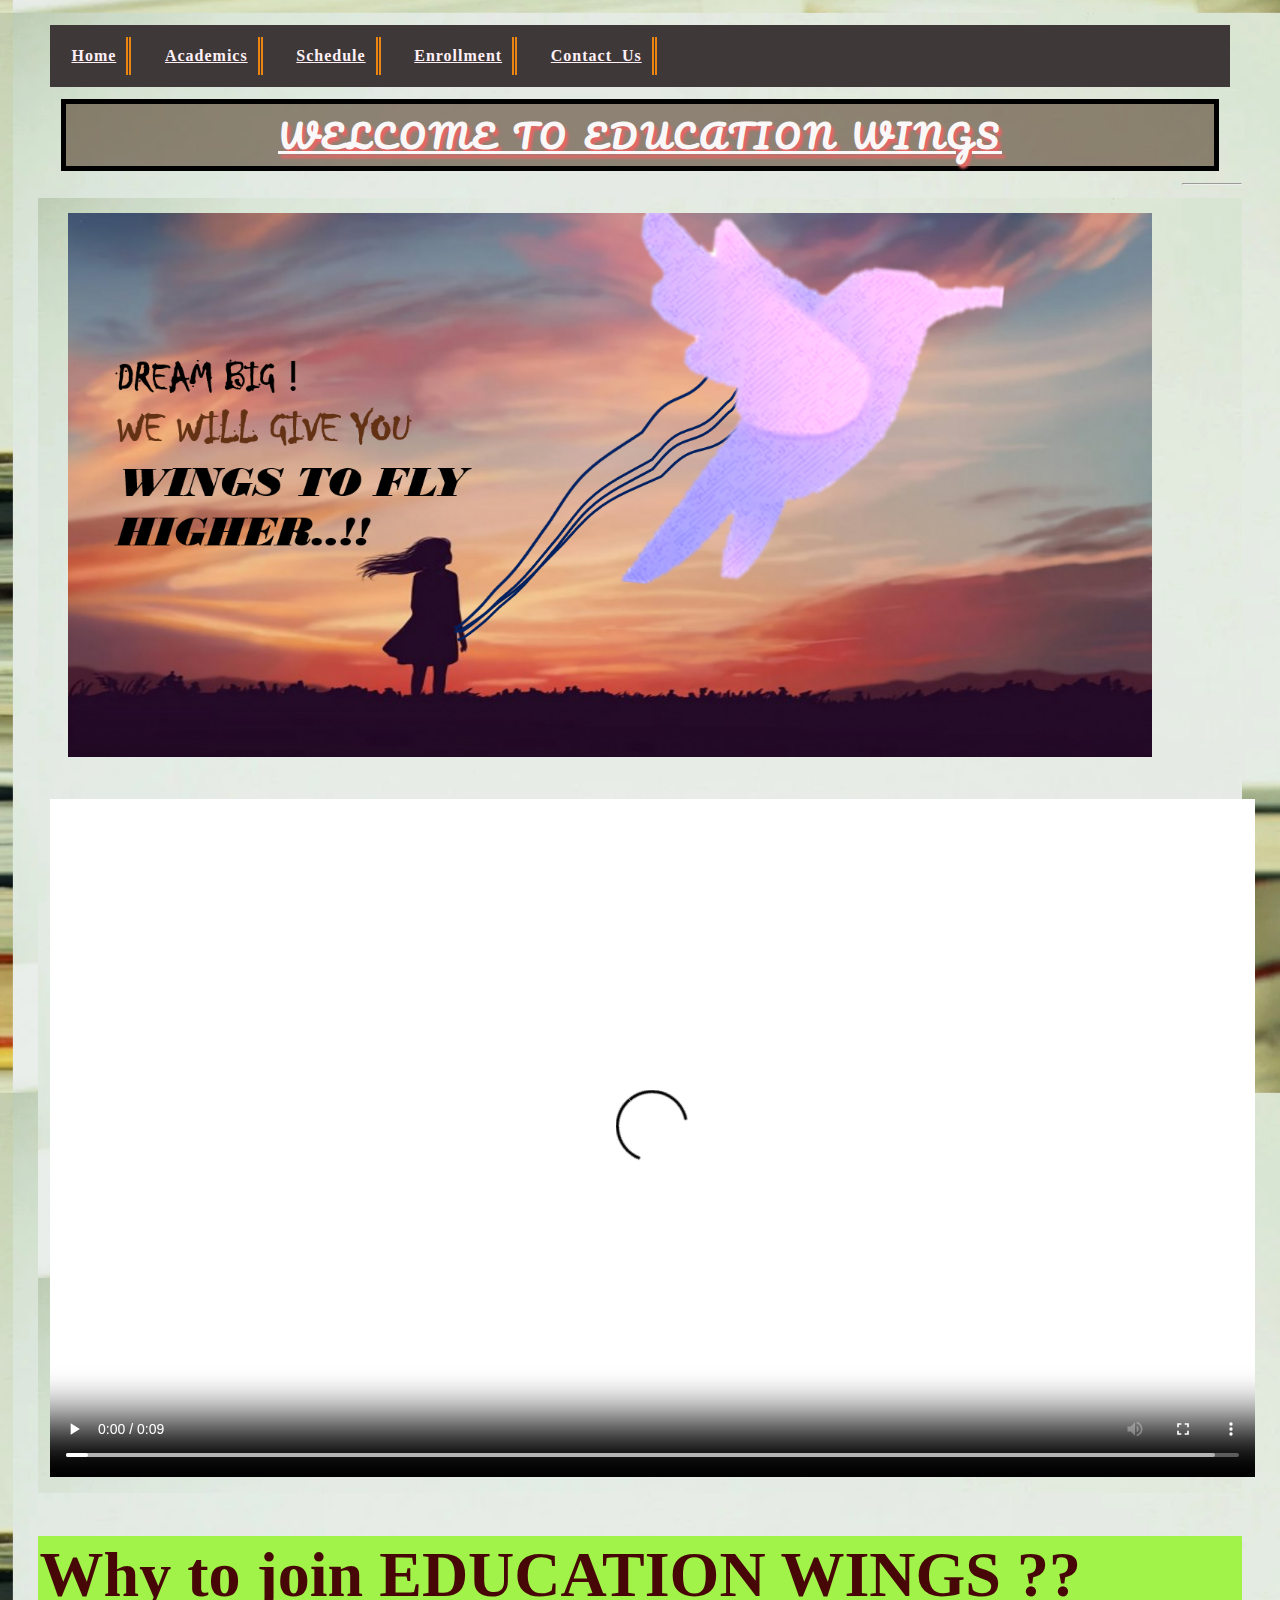
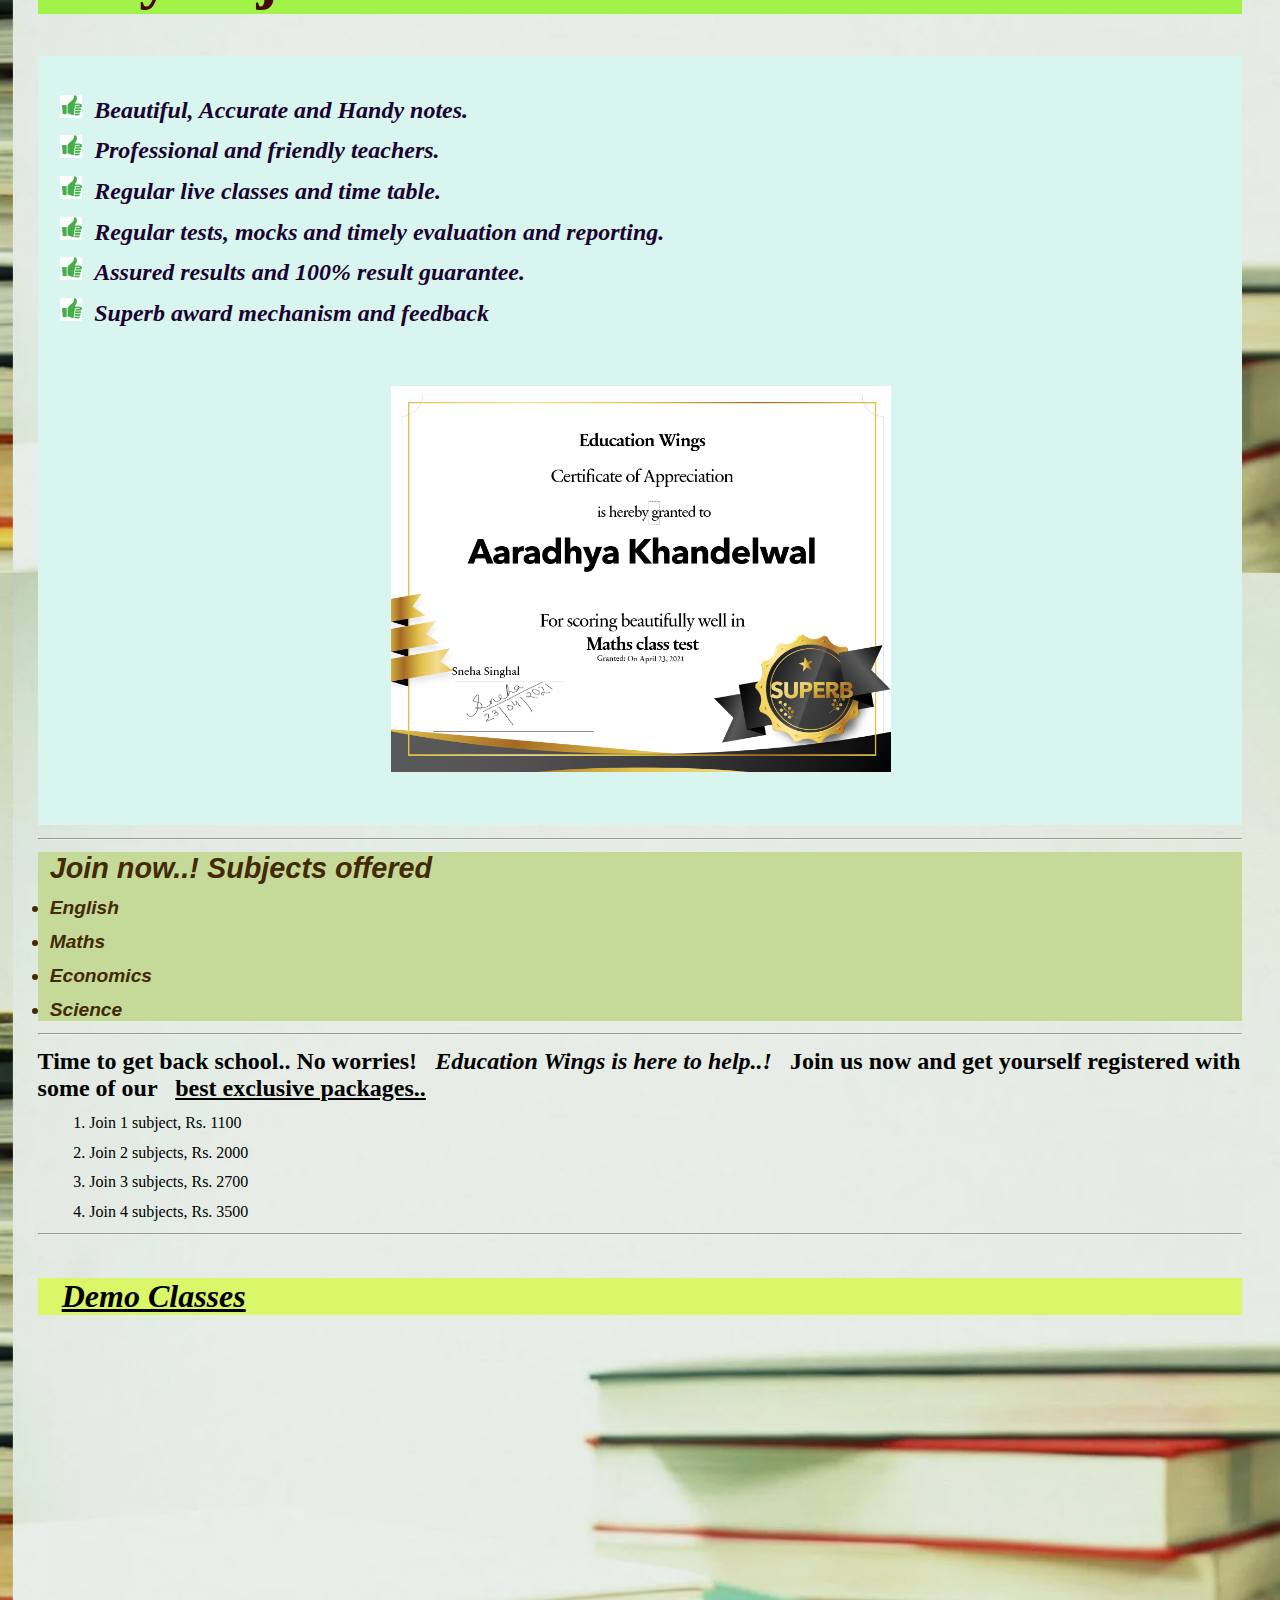
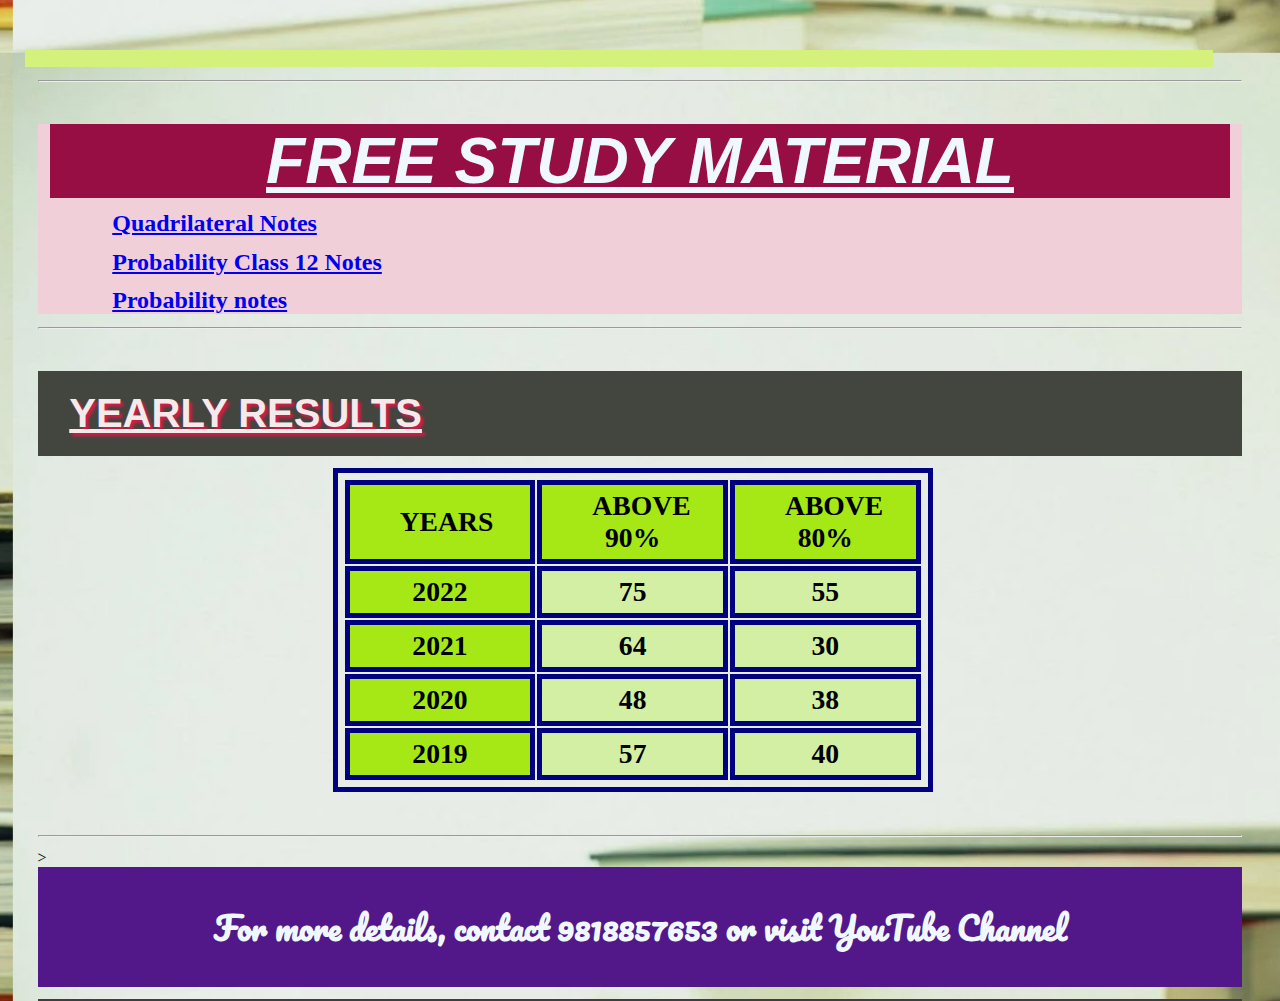
<file: index.html>
<!DOCTYPE html>
<html lang="en">
<head>
    <meta charset="UTF-8">
    <meta http-equiv="X-UA-Compatible" content="IE=edge">
    <meta name="viewport" content="width=device-width, initial-scale=1.0">
    <link rel="preconnect" href="https://fonts.googleapis.com">
<link rel="preconnect" href="https://fonts.gstatic.com" crossorigin>
<link href="https://fonts.googleapis.com/css2?family=Pacifico&family=Satisfy&display=swap" rel="stylesheet">
    <title>EDUCATION WINGS Home</title>
    <link rel="stylesheet" href="style.css">
    <style>
        
 .special{ background-image: url("light\ 5.webp");
           background-repeat: no repeat;
           background-size:"device-width";
}
.cover { float: left;
width:90%;
margin: 2.5%;}
    </style>
</head>
<body class="special">
    <section class="first">
    <nav >
        <a href="index.html" target="_blank" rel="noopener noreferrer">Home         </a>
        <a href="#" target="_blank" rel="noopener noreferrer">Academics     </a>
        <a href="class 4.html" target="_blank" rel="noopener noreferrer">Schedule    </a>
        <a href="class 3.html" target="_blank" rel="noopener noreferrer">Enrollment    </a>
        <a href="class 5.html" target="_blank" rel="noopener noreferrer">Contact Us    </a>
    </nav>
    
    <div><h1>WELCOME TO EDUCATION WINGS</h1></div>
    <img class="cover" src=".//COVER IMAGE.PNG" alt="">
    
</section>
    <hr>
    <div class="special"><video  src=".//Intro video Education Wings.mp4" loop controls autoplay width="100%" ></video></div>
    <span>
        <h2> Why to join EDUCATION WINGS ??</h2></span>
         
          <ul class="medium"> 
           <span> <li> Beautiful, Accurate and Handy notes.</li>
            <li> Professional and friendly teachers.</li>
            <li> Regular live classes and time table.</li>
            <li> Regular tests, mocks and timely evaluation and reporting.</li>
            <li> Assured results and 100% result guarantee.</li>
            <li> Superb award mechanism and feedback</li></span>
           <span><aside> <img src=".//certificate.PNG" width="500" alt="This is an image"></aside></span>

        </ul>
    
    <hr><section class="join">
    <h2>Join now..! Subjects offered </h2>
        <li> English</li> <li>Maths</li> <li>Economics</li> <li>Science</li>
    </section>
    <hr>

<h2>Time to get back school.. No worries! <i> Education Wings is here to help..!</i>  Join us now and get yourself registered with some of our <u> best exclusive packages..</u></h2>

<ol> 
    <li>Join 1 subject, Rs. 1100</li>
    <li>Join 2 subjects, Rs. 2000</li>
    <li>Join 3 subjects, Rs. 2700</li>
    <li>Join 4 subjects, Rs. 3500</li>

    
</ol>
<hr>

<span><h1> <i><u>Demo Classes</u></i></h1>

<iframe width="30%"" height="312" src="https://www.youtube.com/embed/Nqkz0ZtZLYs" title="YouTube video player" frameborder="0" allow="accelerometer; autoplay; clipboard-write; encrypted-media; gyroscope; picture-in-picture" allowfullscreen></iframe>


<iframe width="30%"height="312"  src="https://www.youtube.com/embed/YFlE8HdcQaw" title="YouTube video player" frameborder="0" allow="accelerometer; autoplay; clipboard-write; encrypted-media; gyroscope; picture-in-picture" allowfullscreen></iframe>

<iframe width="30%"height="312"  src="https://www.youtube.com/embed/X8yWZYQXm3U" title="YouTube video player" frameborder="0" allow="accelerometer; autoplay; clipboard-write; encrypted-media; gyroscope; picture-in-picture" allowfullscreen></iframe>
<hr>
<br>
</span>
<article>
<h1> <i> <U>  FREE STUDY MATERIAL</U></i></h1>
<ol>
<h2><a href=".//Quadrilaterals Class 3 Notes and Worksheet.pdf" target="_blank" rel="noopener noreferrer"> Quadrilateral Notes</a></h2>

<h2><a href=".//PROBABILITY CLASS 1 NOTES.pdf" target="_blank" rel="noopener noreferrer"> Probability Class 12 Notes</a></h2>

<h2><a href=".//probability ch13 class 1.docx" target="_blank" rel="noopener noreferrer"> Probability notes</a></h2>
</ol>
</article>

<hr>
<br>

<h1 class="year"> <U> YEARLY RESULTS </U></h1>

<Table width="600" align="centre">
    <thead>
        <tr>
            <th> YEARS</th>
            <th> ABOVE 90%</th>
            <th> ABOVE 80%</th>
       </tr>
    </thead>
    <tbody>  
       <tr>
        <th>2022</th>
        <td>75</td>
        <td>55</td>
    
    </tr>
       <tr>
        <th>2021</th>
        <td>64</td>
        <td>30</td>
    
    </tr>
    <tr>
        <th>2020</th>
        <td>48</td>
        <td>38</td>
    
    </tr>
    <tr>
        <th>2019</th>
        <td>57</td>
        <td>40</td>
    
    </tr>
</tbody>    

     



</Table>
<br>
<hr>

<section class="footer">><h1> <footer> For more details, contact 9818857653 or visit YouTube Channel </footer></h1></section>

<section><h3> Education Wings</h3></section>

</div>
</h3>
</body>
</html>
</file>
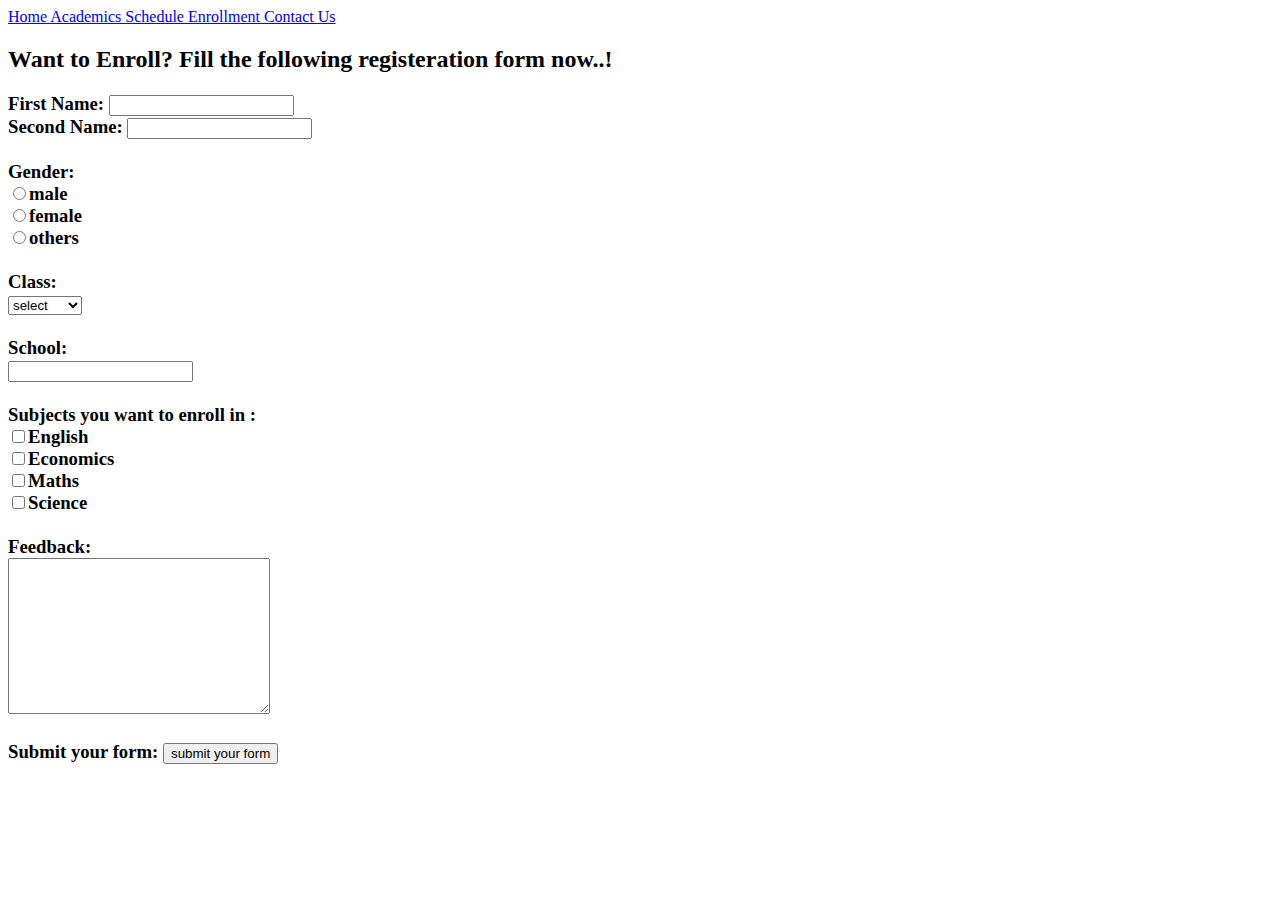
<file: class 3.html>
<!DOCTYPE html>
<html lang="en">
<head>
    <meta charset="UTF-8">
    <meta http-equiv="X-UA-Compatible" content="IE=edge">
    <meta name="viewport" content="width=device-width, initial-scale=1.0">
    <title>Enrollment</title>
</head>
<body>
    <nav >
        <a href="index.html" target="_blank" rel="noopener noreferrer">Home         </a>
        <a href="#" target="_blank" rel="noopener noreferrer">Academics     </a>
        <a href="class 4.html" target="_blank" rel="noopener noreferrer">Schedule    </a>
        <a href="class 3.html" target="_blank" rel="noopener noreferrer">Enrollment    </a>
        <a href="class 5.html" target="_blank" rel="noopener noreferrer">Contact Us    </a>
    </nav>
    <h2> Want to Enroll? Fill the following registeration form now..!</h2>

<h3><form action="CLASS 2.html" name="Registeration Form" method="dialog"></form>
First Name: <input type="text" name="Firstname"> <br>
Second Name: <input type="text" name="Secondname"> <br><br>

Gender:<br>
<input type="radio" name="sex" value="male">male <br>
<input type="radio" name="sex" value="female">female<br>
<input type="radio" name="sex" value="others">others <br><br>

Class: <br>
<select name="class">
    <option value="select class" selected="selected"> select</option>
    <option value="class 9"> Class 9</option>
    <option value="Class 10">Class 10</option>
    <option value="Class 11">Class 11</option>
    <option value="Class 12">Class 12</option>

</select>
<br><br>
School: <br>
<input type="text"> <br><br>

Subjects you want to enroll in :<br>
<input type="checkbox" name="English" value="English">English<br>
<input type="checkbox" name="Economics" value="Economics">Economics<br>
<input type="checkbox" name="Maths" value="Maths">Maths<br>
<input type="checkbox" name="Science" value="Science">Science<br><br>

Feedback: <br>
<textarea name="Comments"  cols="30" rows="10"></textarea><br><br>

Submit your form:
<input type="submit" value="submit your form"/>
    
</body>
</html>
</file>
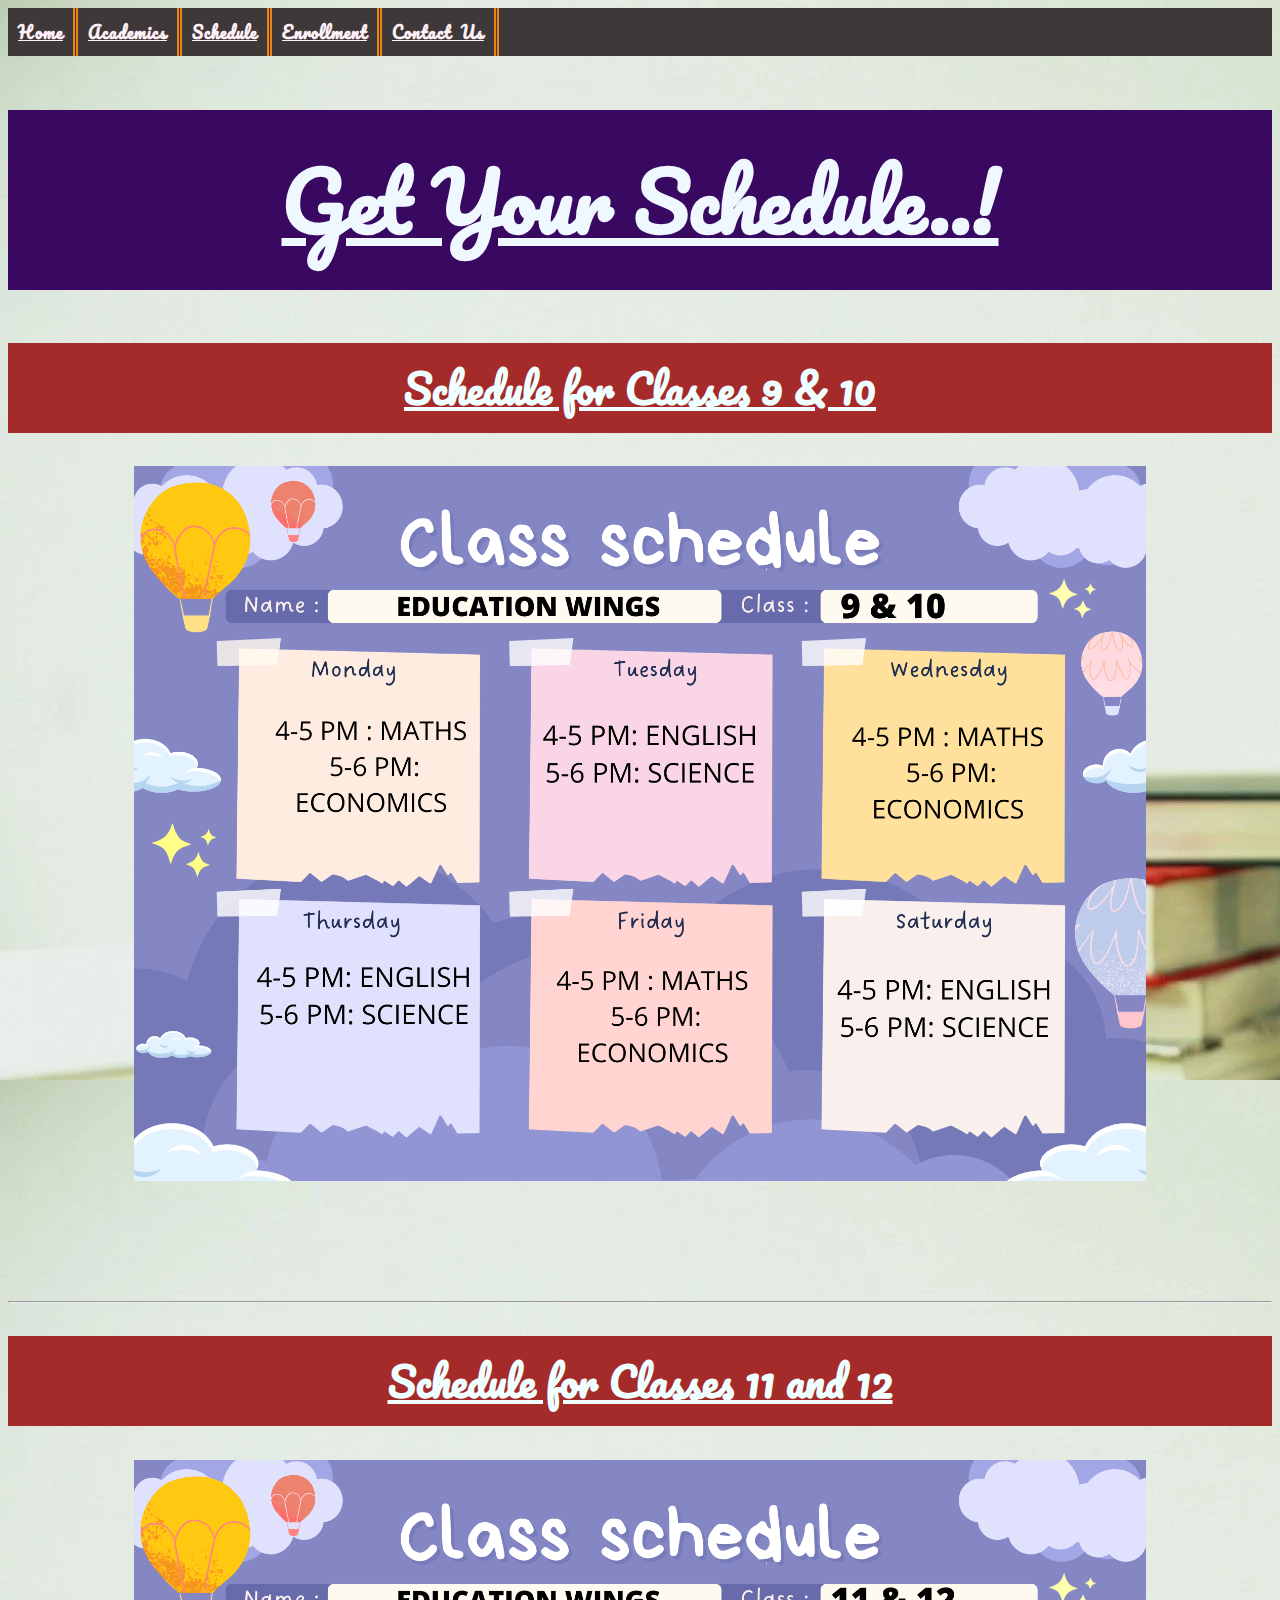
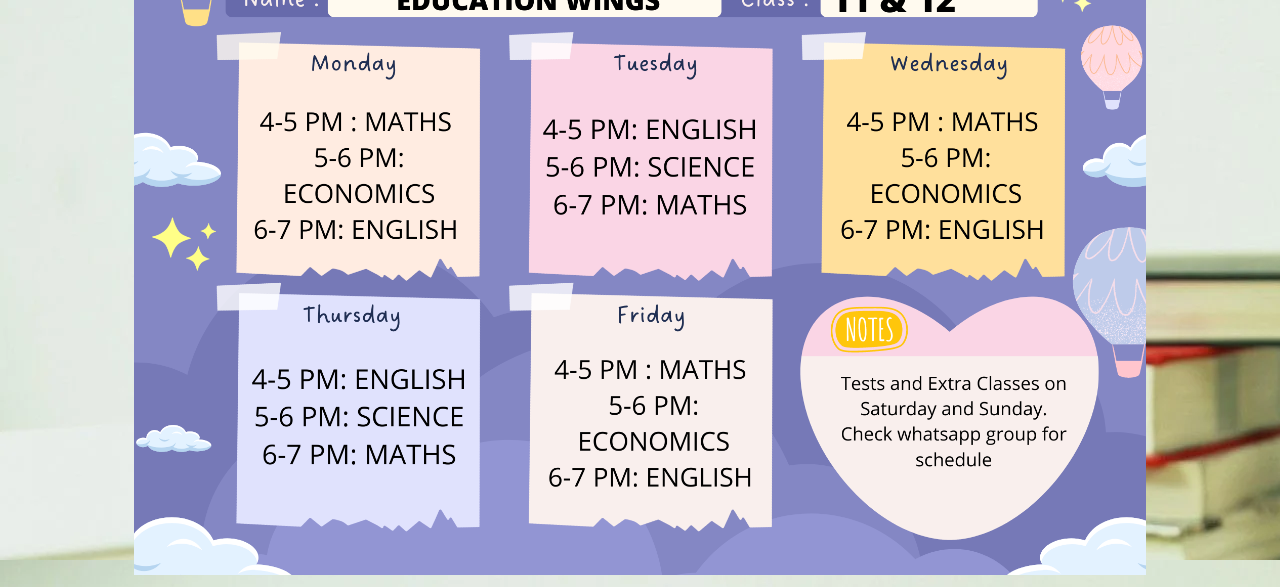
<file: class 4.html>
<!DOCTYPE html>
<html lang="en">
<head>
    <meta charset="UTF-8">
    <meta http-equiv="X-UA-Compatible" content="IE=edge">
    <meta name="viewport" content="width=device-width, initial-scale=1.0">
    <link rel="preconnect" href="https://fonts.googleapis.com">
<link rel="preconnect" href="https://fonts.gstatic.com" crossorigin>
<link href="https://fonts.googleapis.com/css2?family=Pacifico&family=Satisfy&display=swap" rel="stylesheet">
    <title>Schedule</title>

    <style>
        h1{ text-align: center;
        font-size: 500%;
    font-family: pacifico;
font-weight: bolder;
text-decoration: underline;
color: aliceblue;
background-color: rgb(57, 9, 98);
padding: 20px;
}
nav a{ color: rgb(255, 240, 247);
    font-weight: bolder;
    font-style: normal;
    font-family: pacifico;
        padding: 10px; 
    text-align: center;
float: left;
border-right: 3px solid rgb(236, 133, 15);
 border-right-style: double;
 border-right-width: 5px;
letter-spacing: 1px;
word-spacing: 5px;}
 
nav {background-color: rgb(62, 56, 56);
overflow:hidden;}

h2 { color: azure;
text-align: center;
font-size: 250%;
background-color: brown;
text-decoration: underline;
padding: 10px;
font-family: pacifico;}

.image { align-content: center;
border: 5px brown;
margin-left: 10%;
}
.special{ background-image: url("light\ 5.webp");
           background-repeat: no repeat;
           background-size:"device-width";
}


    </style>
</head>
<body class="special">
    <nav >
        <a href="index.html" target="_blank" rel="noopener noreferrer">Home         </a>
        <a href="#" target="_blank" rel="noopener noreferrer">Academics     </a>
        <a href="class 4.html" target="_blank" rel="noopener noreferrer">Schedule    </a>
        <a href="class 3.html" target="_blank" rel="noopener noreferrer">Enrollment    </a>
        <a href="class 5.html" target="_blank" rel="noopener noreferrer">Contact Us    </a>
    </nav>
<h1> Get Your Schedule..!</h1>

<h2> Schedule for Classes 9 & 10</h2>
<img class="image" src=".//class schedule 9 and 10.png" alt="Schedule of Classes 9 and 10" width="80%">

<br>
<br><br><br>
<br><br><br>
<hr>

<h2>Schedule for Classes 11 and 12</h2>
<img class="image"src=".//class schedule 11 and 12.png" alt="Schedule for classes 11 and 12" width="80%">

    
</body>
</html>
</file>
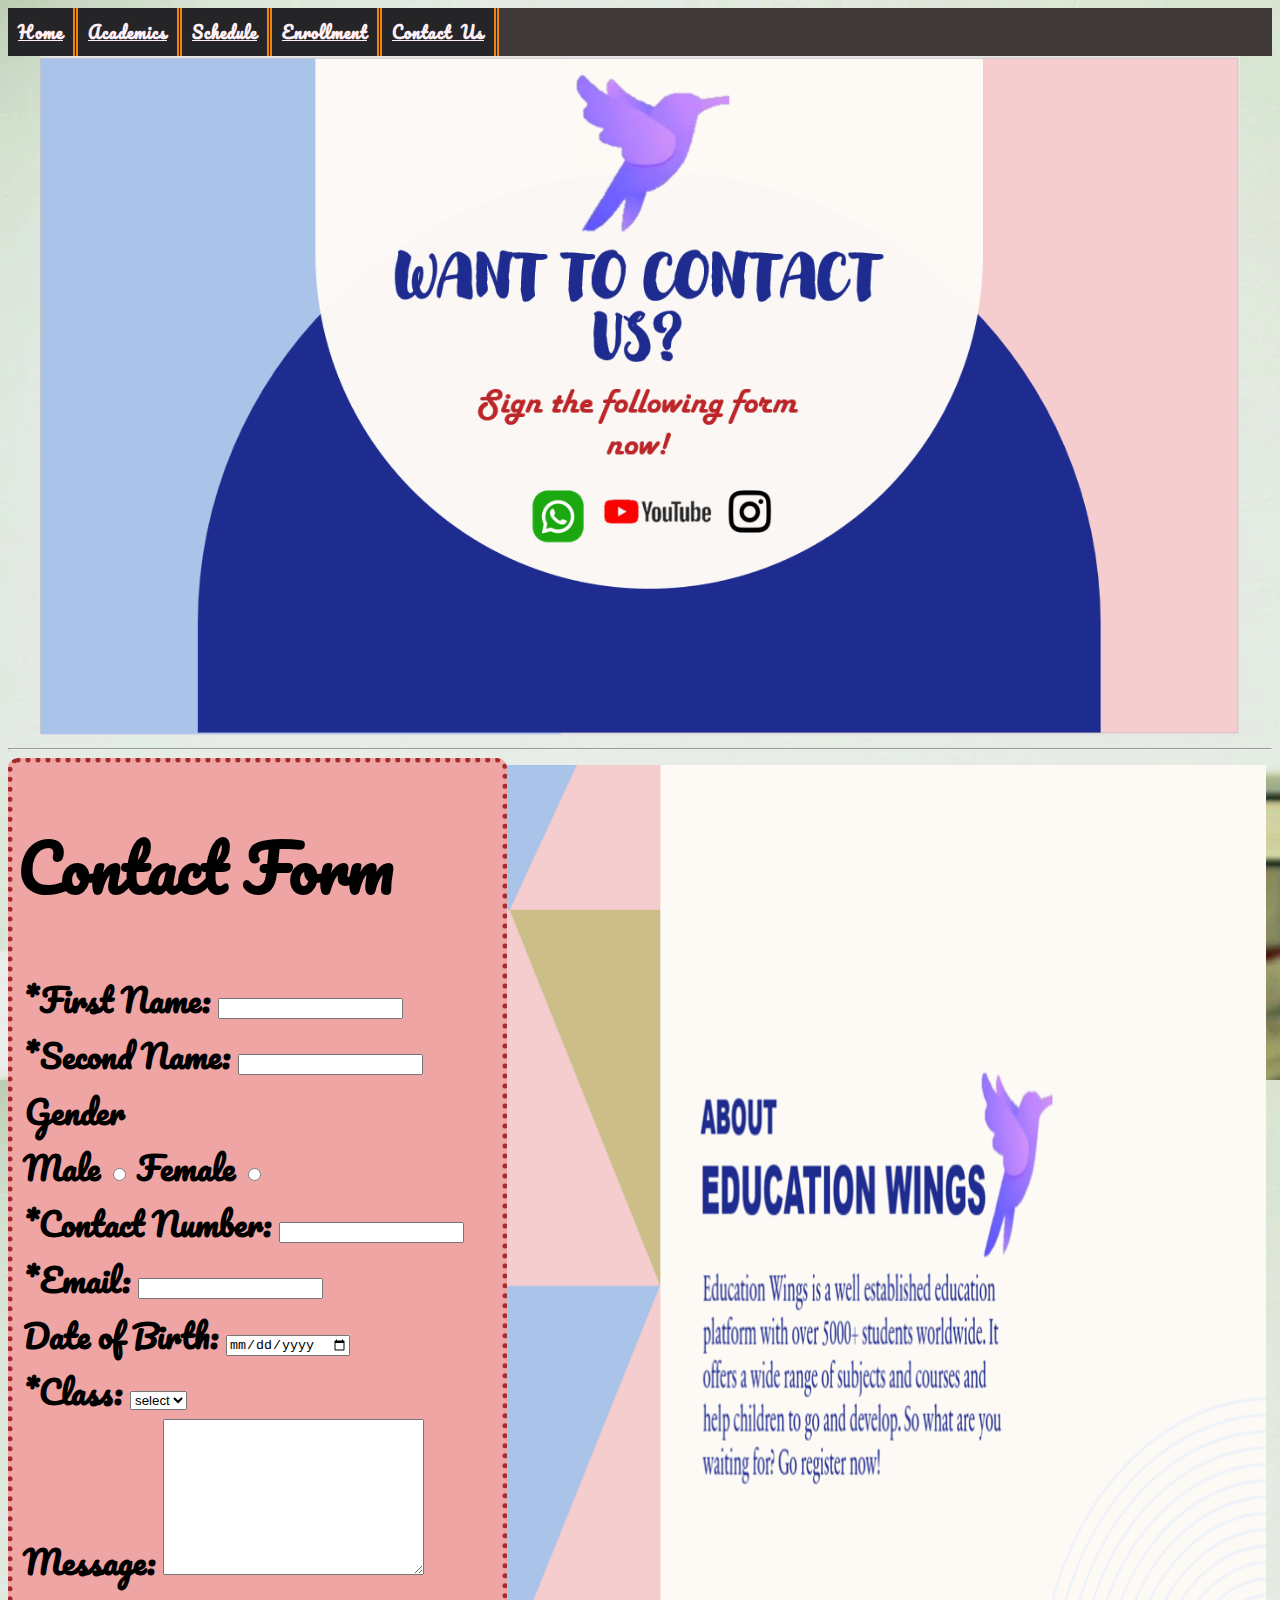
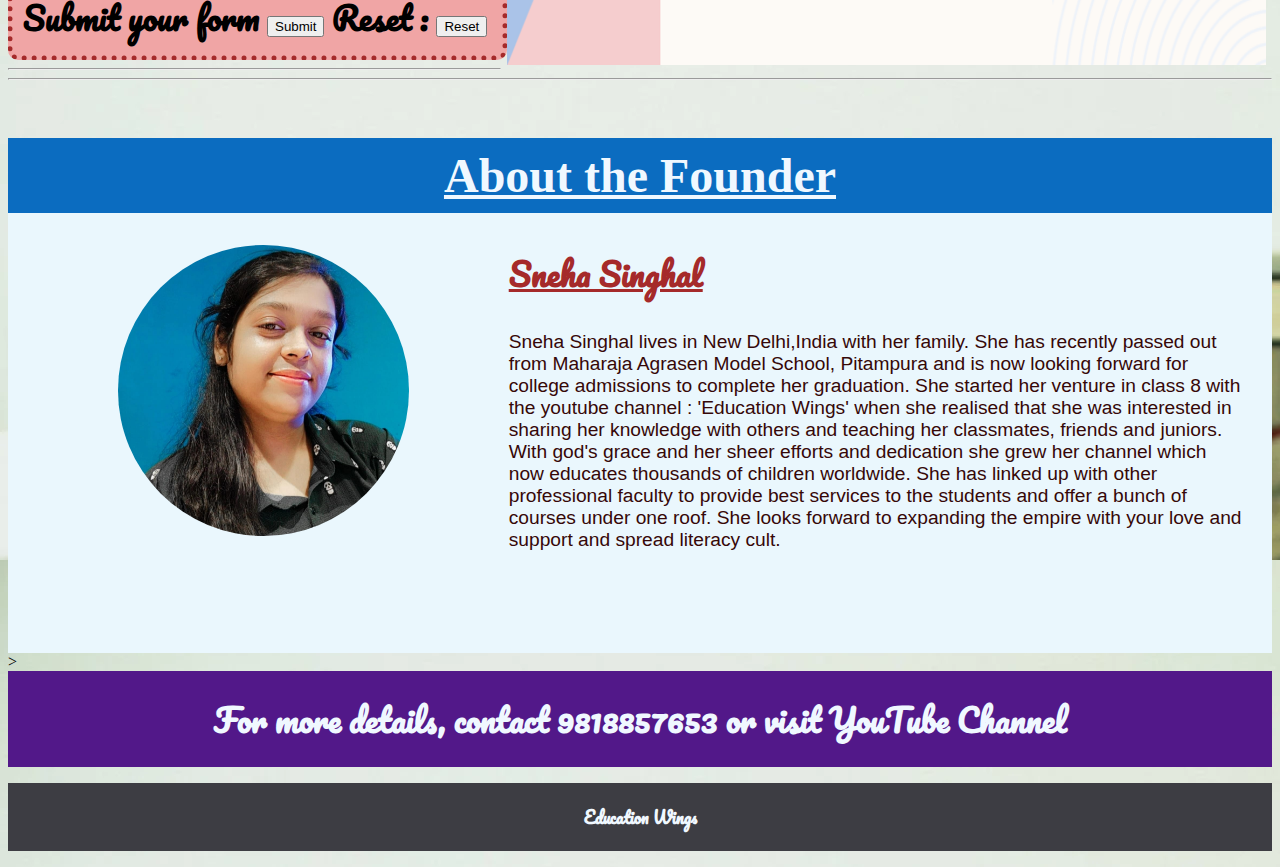
<file: class 5.html>
<!DOCTYPE html>
<html lang="en">
<head>
    <meta charset="UTF-8">
    <meta http-equiv="X-UA-Compatible" content="IE=edge">
    <meta name="viewport" content="width=device-width, initial-scale=1.0">
    <link rel="preconnect" href="https://fonts.googleapis.com">
<link rel="preconnect" href="https://fonts.gstatic.com" crossorigin>
<link href="https://fonts.googleapis.com/css2?family=Pacifico&family=Satisfy&display=swap" rel="stylesheet">
    <title>Contact Us</title>
    <style>

        @media screen and  (max-device-width: 480px) {.me {width: 0%;
        height: 0%;
    
}
}
@media screen and (max-device-width:1179px) and (min-device-width:0px) {.me,form {
width: 96.8%;
margin: 2%;}}

    

    

            
    
        .me { float: right;
        margin: .5%;}
.founder { background-color: rgb(234, 247, 253);}
        .founder h1 {color: aliceblue;
        background-color: rgb(11, 108, 192);
    padding: 10px;
text-align: center;
text-decoration: underline;
font-family:Cambria, Cochin, Georgia, Times, 'Times New Roman', serif;
font-weight: bolder;
font-size: 300%;
border: 5px;
border-color: black;
}
.founder h2 { font-size: 200%;
text-decoration: underline;}
.snehaimage { border-radius: 200px;
margin-left: 110px;
float: left;
margin-right: 100px;}
        nav a{ color: rgb(255, 240, 247);
    font-weight: bolder;
    font-style: normal;
    font-family: pacifico;
        padding: 10px; 
    text-align: center;
float: left;
border-right: 3px solid rgb(236, 133, 15);
 border-right-style: double;
 border-right-width: 5px;
letter-spacing: 1px;
word-spacing: 5px;}
.founder h2 {color: brown;
    font-family: pacifico;}
.founder p { font-size: larger;
   font-family:'Gill Sans', 'Gill Sans MT', Calibri, 'Trebuchet MS', sans-serif;
   color: rgb(54, 8, 8);
   
   margin: 30px;
}
 
nav {background-color: rgb(62, 56, 56);
overflow:hidden;}

a { background-color: rgb(37, 37, 40);}

form { text-align:justify;


  

   
    padding: 5px;
border-style: dotted;
border-radius: 10px;
border-width: 5px;
border-color: brown;
shape-outside: margin-box;
background-color: rgb(240, 165, 165);
font-weight: bolder;
font-family: pacifico;
font-display:inherit;
font-size: 200%;
    border-spacing: 5px;
margin-right: 60.5%;}
 
.main {margin-left: 2.5%;}



.form {padding: 5px;}

section.footer h1 { font-size: 200%;
padding: 20px;
font-family: pacifico;
background-color: rgb(82, 24, 137);
margin: 0px;
color: aliceblue;
text-align: center;
}
section h3 { font-size: 100%;
padding: 20px;
font-family: pacifico;
background-color: rgb(61, 61, 67);
margin-left: 0px;
margin-right: 0px;
color: aliceblue;
text-align: center;}

.special{ background-image: url("light\ 5.webp");
           background-repeat: no repeat;
           background-size:"device-width";
}
div img { margin-left:25% ;}
    </style>
</head>
<body class="special">
    <nav >
        <a href="index.html" target="_blank" rel="noopener noreferrer">Home         </a>
        <a href="#" target="_blank" rel="noopener noreferrer">Academics     </a>
        <a href="class 4.html" target="_blank" rel="noopener noreferrer">Schedule    </a>
        <a href="class 3.html" target="_blank" rel="noopener noreferrer">Enrollment    </a>
        <a href="class 5.html" target="_blank" rel="noopener noreferrer">Contact Us    </a>
    </nav>

    <img class="main" src=".//contact us.PNG" alt="contact us image" width="95%">
    <hr>
    <img class="me" src=".//Contact us 6.PNG" alt="" width="60%" height="900px">

    <form><h1> Contact Form </h1> 
<section class="form">
    *First Name: <input type="text" name="First name" required>
    <br>
    *Second Name: <input type="text" name="Second name" required>
    <br>
    <legend> Gender</legend>
    Male <input type="radio" name="gender" value="male"> Female <input type="radio" name="gender" value="female">
    <br>
    *Contact Number: <input type="number" name="Phn No." required>
    <br>
    *Email: <input type="email" name="Email" required>
    <br>
    Date of Birth: <input type="date">
    <br>
    *Class: <select required>
        
        <option value="" select="selected" >select</option> 
        <option  value="class 9"  >9</option>
        <option value="class 10"  >10</option>
        <option  value="class 11" >11</option>
        <option  value="class 12" >12</option>
        
    </select>
    <br>
    Message: <textarea name="query" id="query" cols="30" rows="10"></textarea>
    <br>
    Submit your form <input type="submit" >
    Reset : <input type="reset">
    

</section>

</form>


<hr>
<hr>
<br>
<div class="founder">
<h1>About the Founder</h1>
<img class=snehaimage src=".//sneha.jpeg" width="23%" alt="">
<h2>Sneha Singhal</h2>
<p>Sneha Singhal lives in New Delhi,India with her family. She has recently passed out from Maharaja Agrasen Model School, Pitampura and is now looking forward for college admissions to complete her graduation. She started her venture in class 8 with the youtube channel : 'Education Wings' when she realised that she was interested in sharing her knowledge with others and teaching her classmates, friends and juniors. With god's grace and her sheer efforts and dedication she grew her channel which now educates thousands of children worldwide. She has linked up with other professional faculty to provide best services to the students and offer a bunch of courses under one roof. She looks forward to expanding the empire with your love and support and spread literacy cult.</p>
<br>
<br><br><br>
</div>

<section class="footer">><h1> <footer> For more details, contact 9818857653 or visit YouTube Channel </footer></h1></section>

<section><h3> Education Wings</h3></section>

</body>
</html>
</file>
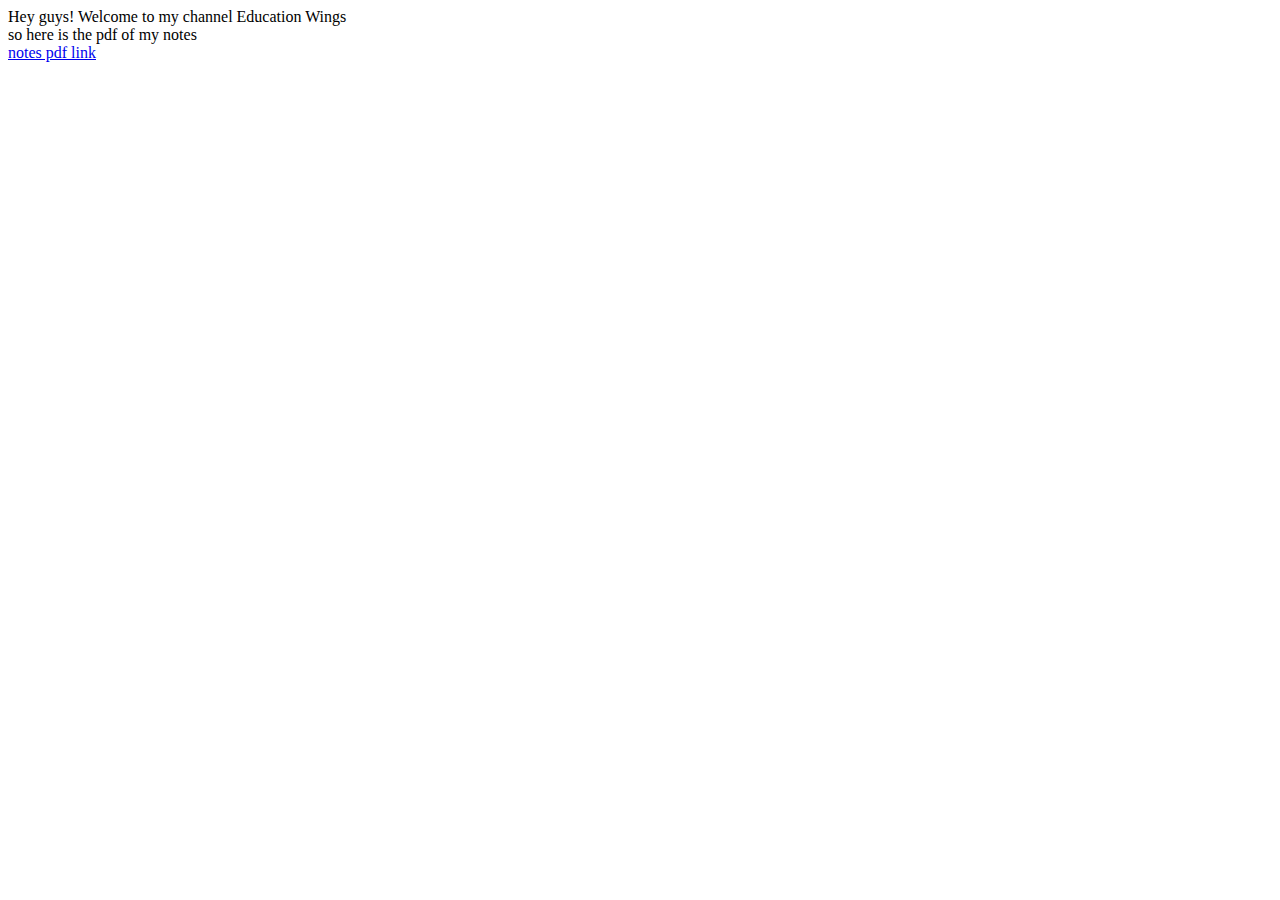
<file: sneha.html>
<!DOCTYPE html>
<html lang="en">

<head>
    <meta charset="UTF-8">
    <meta http-equiv="X-UA-Compatible" content="IE=edge">
    <meta name="viewport" content="width=device-width, initial-scale=1.0">
    <title>Education Wings</title>
</head>
 
<body>
<div>Hey guys! Welcome to my channel Education Wings</div>
<div>so here is the pdf of my notes</div>
<a href="file:///C:/Users/hp/OneDrive/Desktop/School%20folder%20(class%20XI)/education%20wings/Class%208/hardik%20maths/Quadrilaterals%20Class%203%20Notes%20and%20Worksheet.pdf">notes pdf link</a>

</body>

</html>
</file>
<file: style.css>
div h1 { float:inherit;
    font-size: 200%;
    text-shadow: 3px 4px 3px rgb(236, 100, 100);
    text-align:center ;
    color: rgb(250, 247, 248);
    letter-spacing: 4px;
    word-spacing: 3px;
    text-transform: capitalize;
    text-decoration: underline;
    background-color: rgba(53, 25, 2, 0.495) ; 
    font-family: Pacifico;
    padding: 3px;
    border: 5px solid black;
    
    
}

* {margin: 1%;}
span  {background-color: rgba(212, 241, 122, 0.995);
background-size: 400%;}
span h1 {background-color: rgb(218, 246, 105);
    
}
article h1 { color: aliceblue;
text-align: center;
font-size: larger;
font-family: 'Lucida Sans', 'Lucida Sans Regular', 'Lucida Grande', 'Lucida Sans Unicode', Geneva, Verdana, sans-serif;
background-color: rgb(150, 14, 68);
font-size: 400%;}

article {background-color: rgb(240, 207, 217);}

ul { background-color: rgb(217, 245, 239);}
span h2 { background-color: rgb(161, 243, 74);
font-size: 400%;
padding: 2px;
         border:15px rgb(28, 41, 2);}
span h2 { color: rgb(71, 7, 7);
         }
body {background-image: url('COVER IMAGE.PNG');}

.medium {font-size: 150%;
font-family: Cambria, Cochin, Georgia, Times, 'Times New Roman', serif;
font-style: oblique;
font-weight: bold;
color: rgb(27, 3, 49);
text-align: justify;
text-indent: 5px
;}
ul li {list-style: url("bullet.png");}
.join {font-size: 120%;
font-style: oblique;
font-family:Arial, Helvetica, sans-serif;
text-align:justify;
color: rgb(67, 41, 5);
font-weight: bolder;
background-color: rgb(197, 217, 153);}

nav a{ color: rgb(255, 240, 247);
    font-weight: bolder;
    font-style: normal;
    font-family: 'Times New Roman', Times, serif;
        padding: 10px; 
    text-align: center;
float: left;
border-right: 3px solid rgb(236, 133, 15);
 border-right-style: double;
 border-right-width: 5px;
letter-spacing: 1px;
word-spacing: 5px;}
 
nav {background-color: rgb(62, 56, 56);
overflow:hidden;
}

nav a:hover { color: rgb(166, 211, 98);}


table, tr,th,td {border: 5px solid navy;
    border-collapse: separate;
padding: 5px;
margin-left: 25%;
font-weight: bold;
font-size: 120%;
text-align: center;
table-layout: fixed;


}
th { background-color: rgb(165, 232, 21);
padding-inline: 50px;
text-align: center;}
td {background-color: rgb(211, 239, 163);}

.year {font-size: 250%;
font-family:'Segoe UI', Tahoma, Geneva, Verdana, sans-serif;
color: rgb(245, 233, 235);
text-shadow: 3px 3px 3px rgb(215, 27, 68);
padding: 20px;
border: 5px tomato;
background-color: rgb(67, 69, 63);}

aside {margin-left: 300px;}

section.footer h1 { font-size: 200%;
padding: 20px;
font-family: pacifico;
background-color: rgb(82, 24, 137);
margin: 0px;
color: aliceblue;
text-align: center;
}
section h3 { font-size: 100%;
padding: 20px;
font-family: pacifico;
background-color: rgb(61, 61, 67);
margin-left: 0px;
margin-right: 0px;
color: aliceblue;
text-align: center;}
</file>
